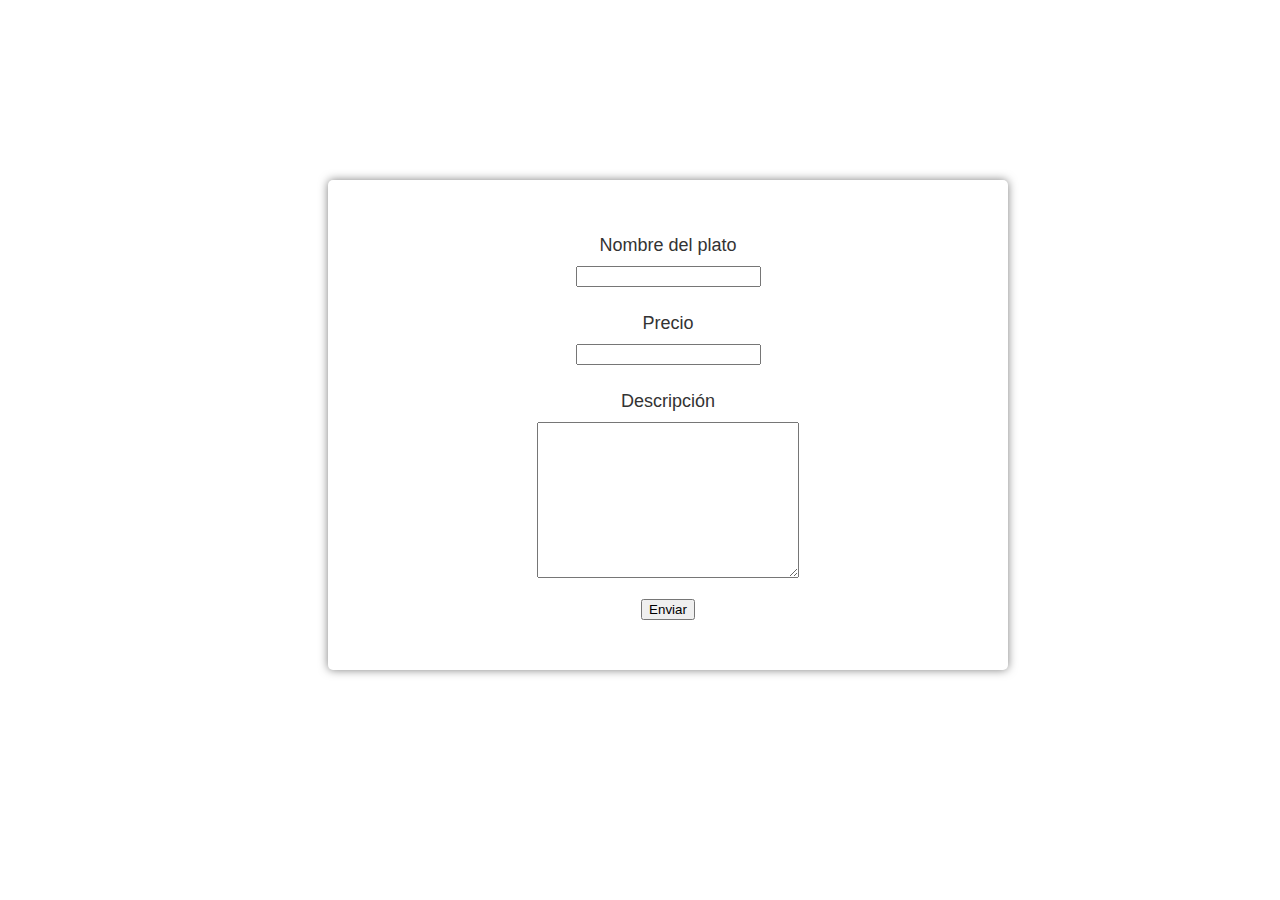
<file: formulario/html_css/index.html>
<!-- create a form with the following element to create food chart for restaurante-->
<Doctype html>
    <html lang="en">

    <head>
        <meta charset="UTF-8">
        <meta http-equiv="X-UA-Compatible" content="IE=edge">
        <meta name="viewport" content="width=device-width, initial-scale=1.0">
        <link rel="stylesheet" href="style.css">
        <title>Formulario</title>
    </head>

    <body>
        <form class="form">
            <label for="name">Nombre del plato</label>
            <input type="text" name="name" id="name"><br>
            <label for="price">Precio</label>
            <input type="text" name="price" id="price"><br>
            <label for="description">Descripción</label>
            <textarea name="description" id="description" cols="30" rows="10" > </textarea><br>
            <input type="submit" value="Enviar">
        </form>
    </body>
    </html>
</file>
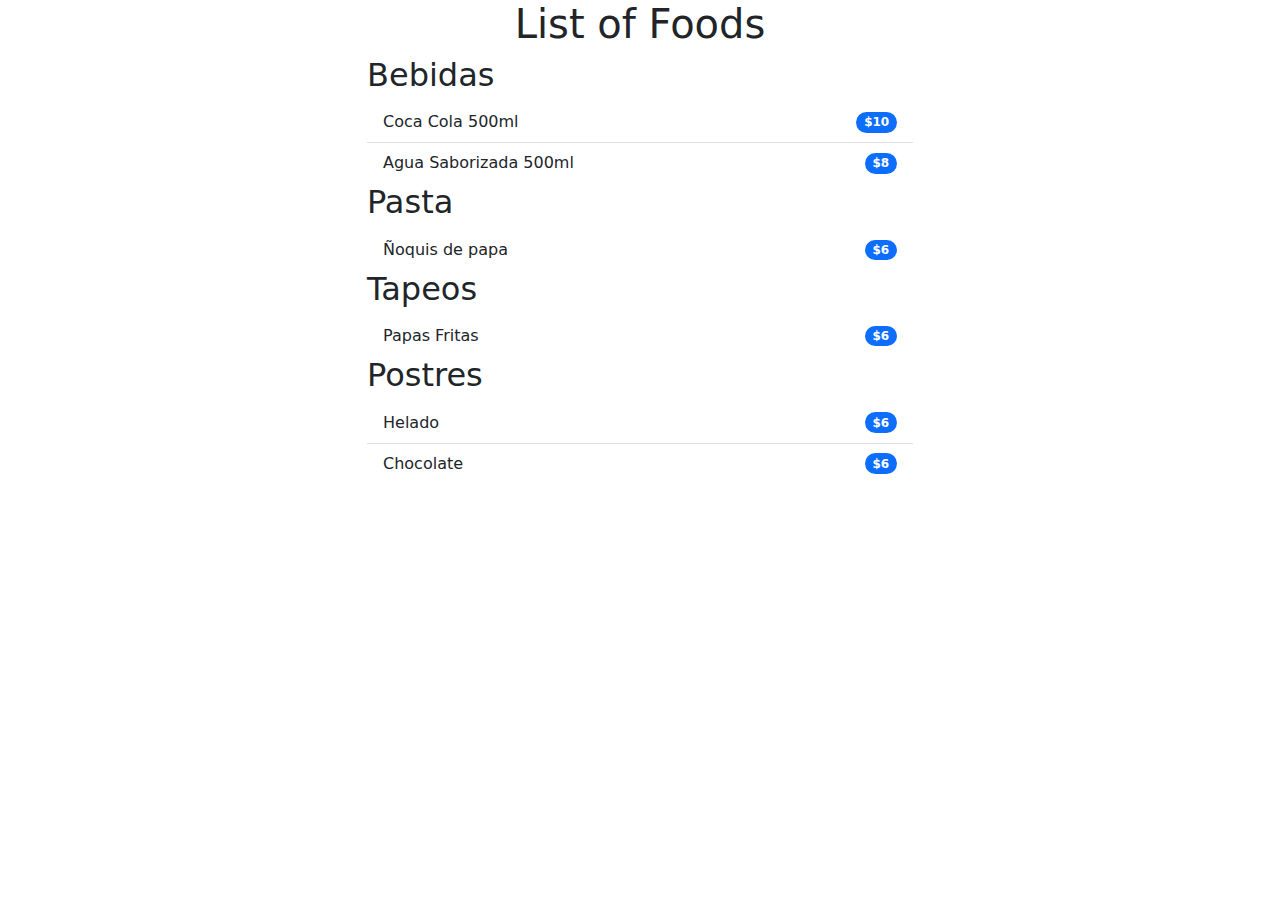
<file: listado/bootstrap/index.html>
<!DOCTYPE html>
<html lang="en">
<head>
    <meta charset="UTF-8">
    <meta name="viewport" content="width=device-width, initial-scale=1.0">
    <title>Bootstrap demo</title>
    <link href="https://cdn.jsdelivr.net/npm/bootstrap@5.3.3/dist/css/bootstrap.min.css" rel="stylesheet" integrity="sha384-QWTKZyjpPEjISv5WaRU9OFeRpok6YctnYmDr5pNlyT2bRjXh0JMhjY6hW+ALEwIH" crossorigin="anonymous">
    <link href="style.css" rel="stylesheet">

</head>
<body class="container">
    <h1 class="text-center ">List of Foods</h1> <!-- Título de la página -->
    <!-- Contenedor centralizado -->
    <div class="row justify-content-center align-items-center">
        <!-- Primera sección -->
        <div class="col-6"> <!-- Esto hará que la sección ocupe la mitad del ancho de la pantalla -->
            <h2 >Bebidas</h2> <!-- Título de la primera sección -->
            <ul class="list-group list-group-flush">
                <li class="list-group-item d-flex justify-content-between align-items-center">
                    Coca Cola 500ml
                    <span class="badge bg-primary rounded-pill precio">$10</span>
                </li>
                <li class="list-group-item d-flex justify-content-between align-items-center">
                    Agua Saborizada 500ml
                    <span class="badge bg-primary rounded-pill precio">$8</span>
                </li>
            </ul>
        </div>
    </div>

    <!-- Segunda sección -->
    <div class="row justify-content-center align-items-center">
        <div class="col-6"> <!-- Esto hará que la sección ocupe la mitad del ancho de la pantalla -->
            <h2>Pasta</h2> <!-- Título de la segunda sección -->
            <ul class="list-group list-group-flush">
                <li class="list-group-item d-flex justify-content-between align-items-center">
                    Ñoquis de papa
                    <span class="badge bg-primary rounded-pill precio">$6</span>
                </li>
            </ul>
        </div>
    </div>

    <!-- Tercera sección y así sucesivamente... -->
    <div class="row justify-content-center align-items-center">
        <div class="col-6"> <!-- Esto hará que la sección ocupe la mitad del ancho de la pantalla -->
            <h2>Tapeos</h2> <!-- Título de la segunda sección -->
            <ul class="list-group list-group-flush">
                <li class="list-group-item d-flex justify-content-between align-items-center">
                    Papas Fritas
                    <span class="badge bg-primary rounded-pill precio">$6</span>
                </li>
            </ul>
        </div>
    </div>


    <!-- Cuarta seccion -->
    <div class="row justify-content-center align-items-center">
        <div class="col-6"> <!-- Esto hará que la sección ocupe la mitad del ancho de la pantalla -->
            <h2>Postres</h2> <!-- Título de la segunda sección -->
            <ul class="list-group list-group-flush">
                <li class="list-group-item d-flex justify-content-between align-items-center">
                    Helado
                    <span class="badge bg-primary rounded-pill precio">$6</span>
                </li>
                <li class="list-group-item d-flex justify-content-between align-items-center">
                    Chocolate
                    <span class="badge bg-primary rounded-pill precio">$6</span>
                </li>
            </ul>
        </div>
    </div>
    <script src="https://cdn.jsdelivr.net/npm/bootstrap@5.3.3/dist/js/bootstrap.bundle.min.js" integrity="sha384-YvpcrYf0tY3lHB60NNkmXc5s9fDVZLESaAA55NDzOxhy9GkcIdslK1eN7N6jIeHz" crossorigin="anonymous"></script>
</body>
</html>
</file>
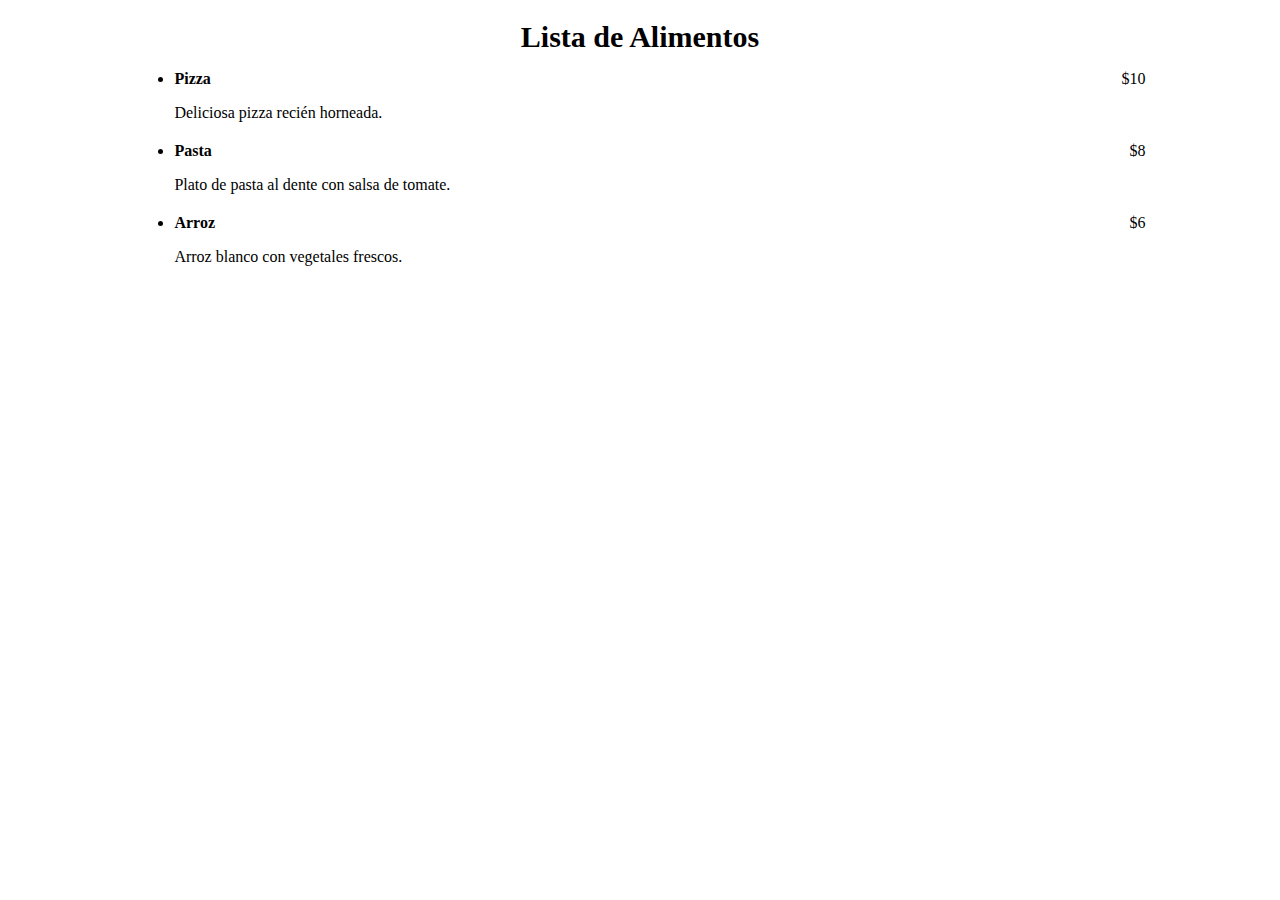
<file: listado/html_css/index.html>
<!DOCTYPE html>
<html lang="en">
<head>
    <meta charset="UTF-8">
    <meta http-equiv="X-UA-Compatible" content="IE=edge">
    <meta name="viewport" content="width=device-width, initial-scale=1.0">
    <title>List of Foods</title>
    <link rel="stylesheet" href="style.css">
</head>
<body>
    <h1 class="title">Lista de Alimentos</h1>

    <div class="contenedorLista">
        <ul>
            <li class="elementoLista">
                <span class="nombre">Pizza</span>
                <span class="precio">$10</span>
                <p class="descripcion">Deliciosa pizza recién horneada.</p>
            </li>
            <li class="elementoLista">
                <span class="nombre">Pasta</span>
                <span class="precio">$8</span>
                <p class="descripcion">Plato de pasta al dente con salsa de tomate.</p>
            </li>
            <li class="elementoLista">
                <span class="nombre">Arroz</span>
                <span class="precio">$6</span>
                <p class="descripcion">Arroz blanco con vegetales frescos.</p>
            </li>
        </ul>
    </div>
</body>
</html>
</file>
<file: formulario/html_css/style.css>
.form {
    display: flex;
    flex-direction: column;
    align-items: center;
    justify-content: center;
    margin-top: 20vh;
    margin-left: 25vw;
    margin-right: 10vw;
    width: 50vw;
    height: 50vh;
    background-color: rgb(255, 255, 255);
    border-radius: 5px;
    box-shadow: 0 0 10px rgba(0, 0, 0, 0.5);
    padding: 20px;
    font-family: Arial, Helvetica, sans-serif;
    font-size: 18px;
    color: #333;
}

label {
    background: #fff;
    color: #333;
    margin-top: 5px;
    margin-bottom: 10px;
}
label:hover {
    background: #d1d1d1;

}

@media screen and (max-width: 768px) {
    .form {
        width: 80vw;
        margin-left: 10vw;
    }
}
</file>
<file: listado/bootstrap/style.css>
.custom-section {
    background-color: #f8f9fa;
    border-radius: 10px;
    padding: 10px;
    margin-bottom: 20px;
}
.custom-section h2 {
    margin-bottom: 0;
    padding-bottom: 5px;
    border-bottom: 1px solid #6c757d;
    color: #343a40;
    position: relative;
}
.custom-section h2::after {
    content: "";
    position: absolute;
    top: 50%;
    width: 100%;
    height: 1px;
    background-color: #6c757d;
    z-index: -1;
}
</file>
<file: listado/html_css/style.css>
/* Estilos CSS */
.contenedorLista {
    width: 80%;
    margin: 0 auto;
}
.elementoLista {
    margin-bottom: 20px;
}
.nombre {
    font-weight: bold;
}
.precio {
    float: right;
}
.title{
    text-align: center;
    font-weight: bold;
    font-size: 30px;
    margin-bottom: 10px;
}
</file>
